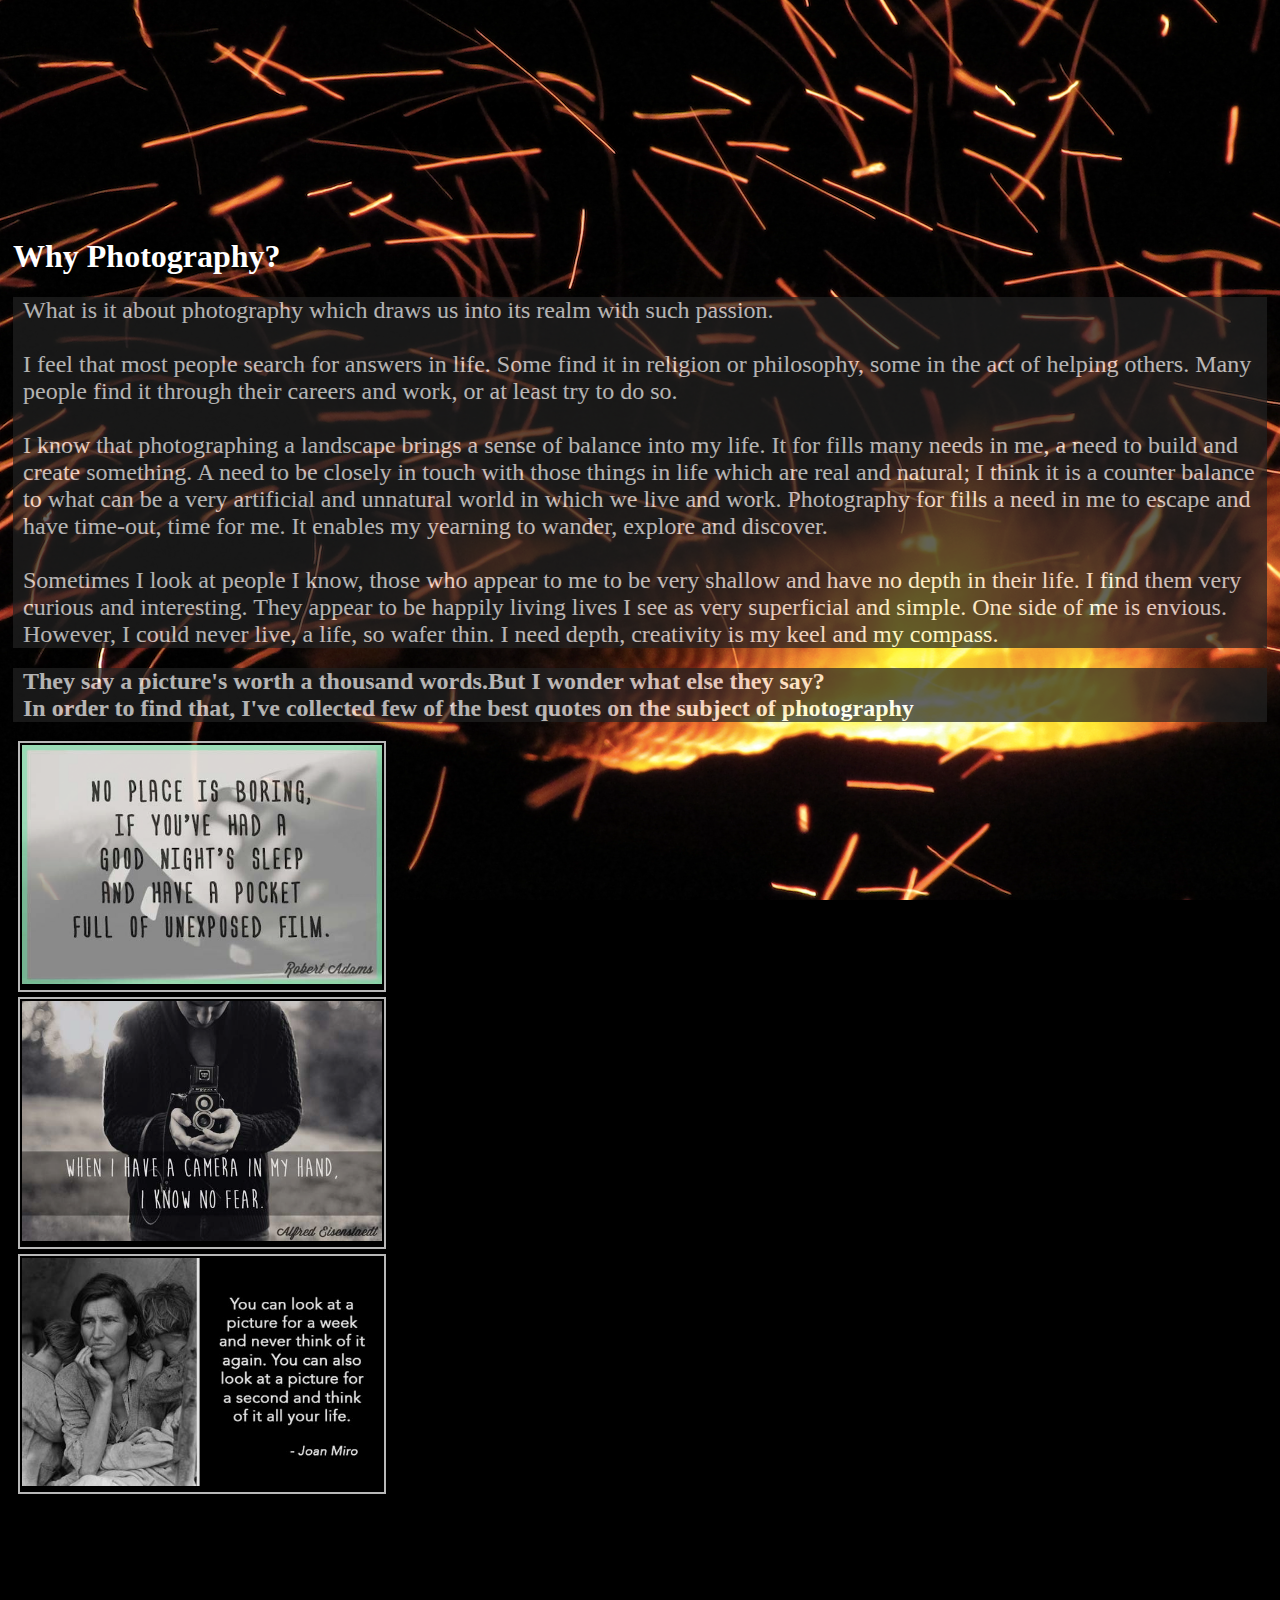
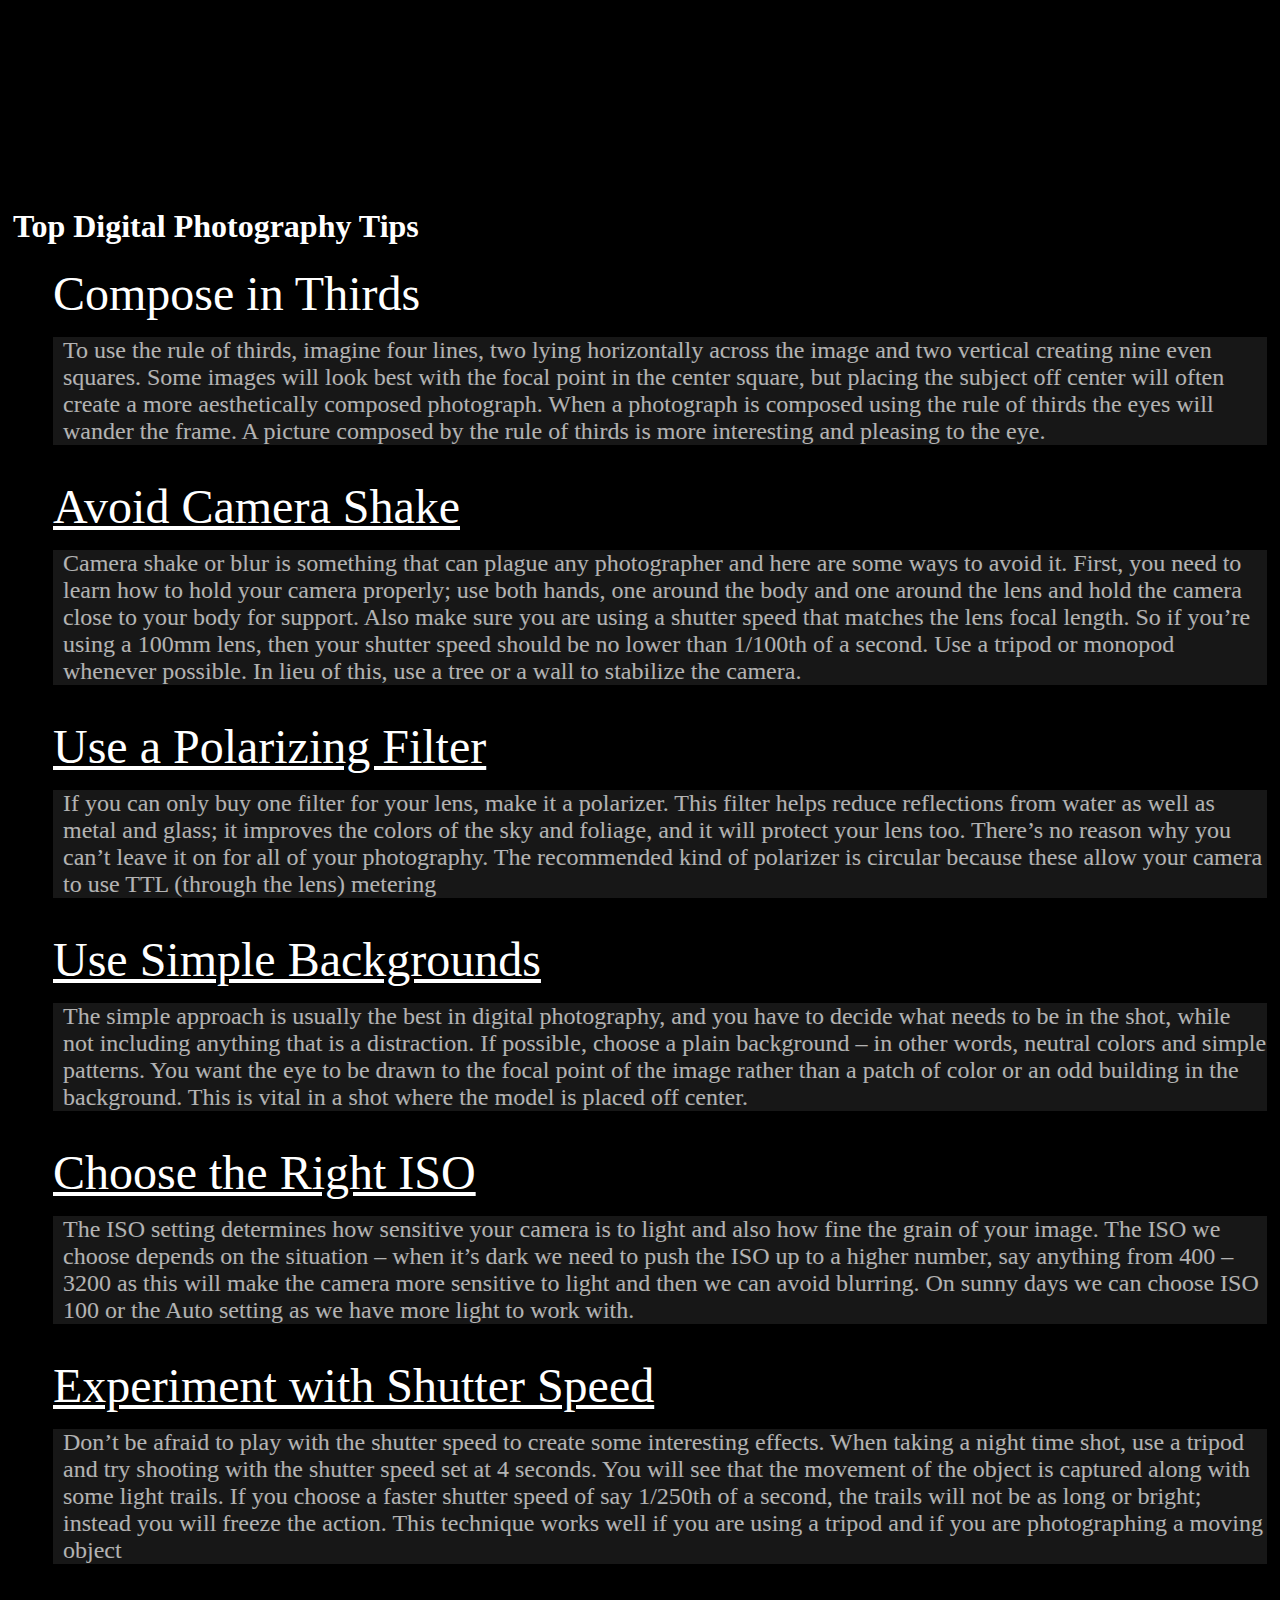
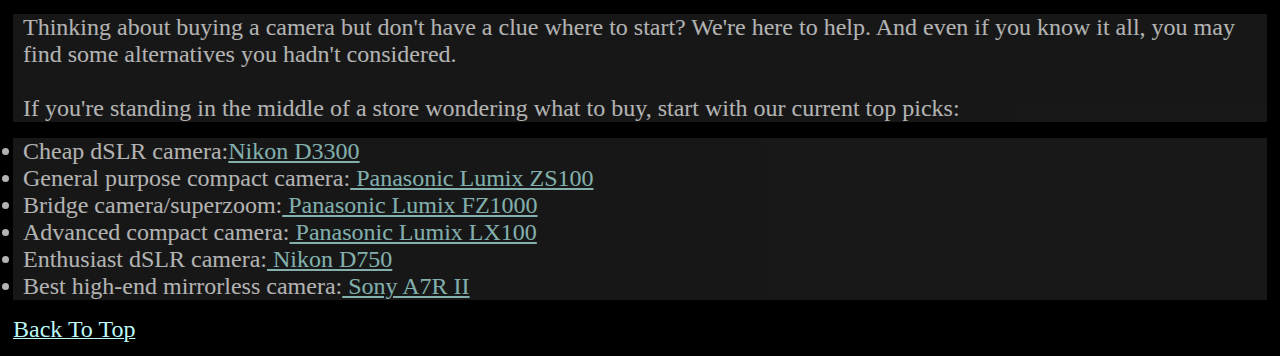
<file: Photography Project/details.html>
<!DOCTYPE html>
<html>
<head>
<title>WELCOME TO PICLENS | TIPS AND TRICKS</title><A NAME="top"> </A>
<link href="style.css" rel="stylesheet" type="text/css">
</head>
<body class="anime">
<header>
	
<nav class="cente">
<h2><font face="Georgia" color="white"> WELCOME TO PICLENS</font></h2>
<ul>
	<li> <a href="index.html"> Home </a></li>
	<li> <a href="page2.html">My Gallery </a></li>
	<li> Some Tips And Tricks</a></li>
	<li> <a href="page3.html"> About Me</a></li>
</ul>

</nav>
<br><br><br>
</header>

<h1><font face="Georgia" color="white"> Why Photography?</font></h1>
<p class="detail"><font face="Georgia" color="white" size="5px">
What is it about photography which draws us into its realm with such passion.<br><br>
I feel that most people search for answers in life. Some find it in religion or philosophy, some in the act of helping others. Many people find it through their careers and work, or at least try to do so.<br><br>
I know that photographing a landscape brings a sense of balance into my life. It for fills many needs in me, a need to build and create something.  A need to be closely in touch with those things in life which are real and natural; I think it is a counter balance to what can be a  very artificial and unnatural world in which we live and work. Photography for fills a need in me to escape and have time-out, time for me. It enables my yearning to wander, explore and discover.<br><br>
Sometimes I look at people I know,  those who appear to me to be very shallow and have no depth in their life. I find them very curious and interesting. They appear to be happily living lives I see as very superficial and simple.  One side of me is envious. However, I could never live, a life, so wafer thin. I need depth, creativity is my keel and my compass.
</font>
</p>

<h2 class="detail"><font face="Georgia" color="white">They say a picture's worth a thousand words.But I wonder what else they say?<br>In order to find that, I've collected few of the best quotes on the subject of photography </font></h2>


	<div class="pic"><img src="quote.jpg"> </div>
	<div class="pic"><img src="photoquote1.jpg"></div>
	<div class="pic"><img src="photoquote7.jpg"></div>
	<br><br><br><br><br><br><br><br><br><br><br><br><br><br><br><br>

<h1><font face="Georgia" color="white"><b>Top Digital Photography Tips</b></font></h1>

<ol>
	
	<li><font face="Georgia" color="white" size="10px">Compose in Thirds</font></li>
	 <p class="detail"><font face="Georgia" color="white" size="5px">To use the rule of thirds, imagine four lines, two lying horizontally across the image and two vertical creating nine even squares. Some images will look best with the focal point in the center square, but placing the subject off center will often create a more aesthetically composed photograph. When a photograph is composed using the rule of thirds the eyes will wander the frame. A picture composed by the rule of thirds is more interesting and pleasing to the eye.</font></p><br>

	 <li><font face="Georgia" color="white" size="10px"><u>Avoid Camera Shake</u></font></li>
	 <p class="detail"><font face="Georgia" color="white" size="5px"> Camera shake or blur is something that can plague any photographer and here are some ways to avoid it. First, you need to learn how to hold your camera properly; use both hands, one around the body and one around the lens and hold the camera close to your body for support. Also make sure you are using a shutter speed that matches the lens focal length. So if you’re using a 100mm lens, then your shutter speed should be no lower than 1/100th of a second. Use a tripod or monopod whenever possible. In lieu of this, use a tree or a wall to stabilize the camera.</font></p><br>

	<li><font face="Georgia" color="white" size="10px"><u>Use a Polarizing Filter</u></font></li>
	<p class="detail"><font face="Georgia" color="white" size="5px"> If you can only buy one filter for your lens, make it a polarizer. This filter helps reduce reflections from water as well as metal and glass; it improves the colors of the sky and foliage, and it will protect your lens too. There’s no reason why you can’t leave it on for all of your photography. The recommended kind of polarizer is circular because these allow your camera to use TTL (through the lens) metering</font></p><br>

	<li><font face="Georgia" color="white" size="10px"><u>Use Simple Backgrounds</u></font></li>
	<p class="detail"><font face="Georgia" color="white" size="5px">The simple approach is usually the best in digital photography, and you have to decide what needs to be in the shot, while not including anything that is a distraction. If possible, choose a plain background – in other words, neutral colors and simple patterns. You want the eye to be drawn to the focal point of the image rather than a patch of color or an odd building in the background. This is vital in a shot where the model is placed off center. </font></p><br>

	<li><font face="Georgia" color="white" size="10px"><u>Choose the Right ISO</u></font></li>
	<p class="detail"><font face="Georgia" color="white" size="5px"> The ISO setting determines how sensitive your camera is to light and also how fine the grain of your image. The ISO we choose depends on the situation – when it’s dark we need to push the ISO up to a higher number, say anything from 400 – 3200 as this will make the camera more sensitive to light and then we can avoid blurring. On sunny days we can choose ISO 100 or the Auto setting as we have more light to work with.</font></p><br>

	<li><font face="Georgia" color="white" size="10px"><u>Experiment with Shutter Speed</u></font></li>
	<p class="detail"><font face="Georgia" color="white" size="5px"> Don’t be afraid to play with the shutter speed to create some interesting effects. When taking a night time shot, use a tripod and try shooting with the shutter speed set at 4 seconds. You will see that the movement of the object is captured along with some light trails. If you choose a faster shutter speed of say 1/250th of a second, the trails will not be as long or bright; instead you will freeze the action. This technique works well if you are using a tripod and if you are photographing a moving object</font></p><br>
</ol>

<p class="detail"><font face="Georgia" color="white" size="5px">
Thinking about buying a camera but don't have a clue where to start? We're here to help. And even if you know it all, you may find some alternatives you hadn't considered.<br><br>

If you're standing in the middle of a store wondering what to buy, start with our current top picks: <br>
<ul class="detail">
<li> Cheap dSLR camera:<a href="http://www.amazon.in/Nikon-D3300-3-5-5-6G-70-300mm-4-5-6-3G/dp/B01LYQ9FRE/ref=sr_1_1?ie=UTF8&qid=1498468888&sr=8-1&keywords=Nikon+d3300">Nikon D3300</a></li>
<li> General purpose compact camera:<a href="http://shop.panasonic.com/cameras-and-camcorders/cameras/lumix-point-and-shoot-cameras/DMC-ZS100.html"> Panasonic Lumix ZS100</a></li>
<li> Bridge camera/superzoom:<a href="http://shop.panasonic.com/cameras-and-camcorders/cameras/lumix-point-and-shoot-cameras/DMC-FZ1000.html"> Panasonic Lumix FZ1000</a></li>
<li> Advanced compact camera:<a href="http://shop.panasonic.com/cameras-and-camcorders/cameras/lumix-point-and-shoot-cameras/DMC-LX100.html"> Panasonic Lumix LX100</a></li>
<li> Enthusiast dSLR camera:<a href="http://www.amazon.in/Nikon-D750-24-120-4G-Kit/dp/B00P3TQDOU/ref=sr_1_1?ie=UTF8&qid=1498469139&sr=8-1&keywords=Nikon+d750"> Nikon D750</a></li>
<li> Best high-end mirrorless camera:<a href="http://www.amazon.in/Sony-Alpha-Mirrorless-Digital-Camera/dp/B0158SRJVQ/ref=sr_1_2?ie=UTF8&qid=1498469200&sr=8-2&keywords=sony+A7R+II"> Sony A7R II</a></li>
</ul>

</font>
</p>

<A HREF="#top"><font size="5px" >Back To Top</A> 
</body></html>
</file>
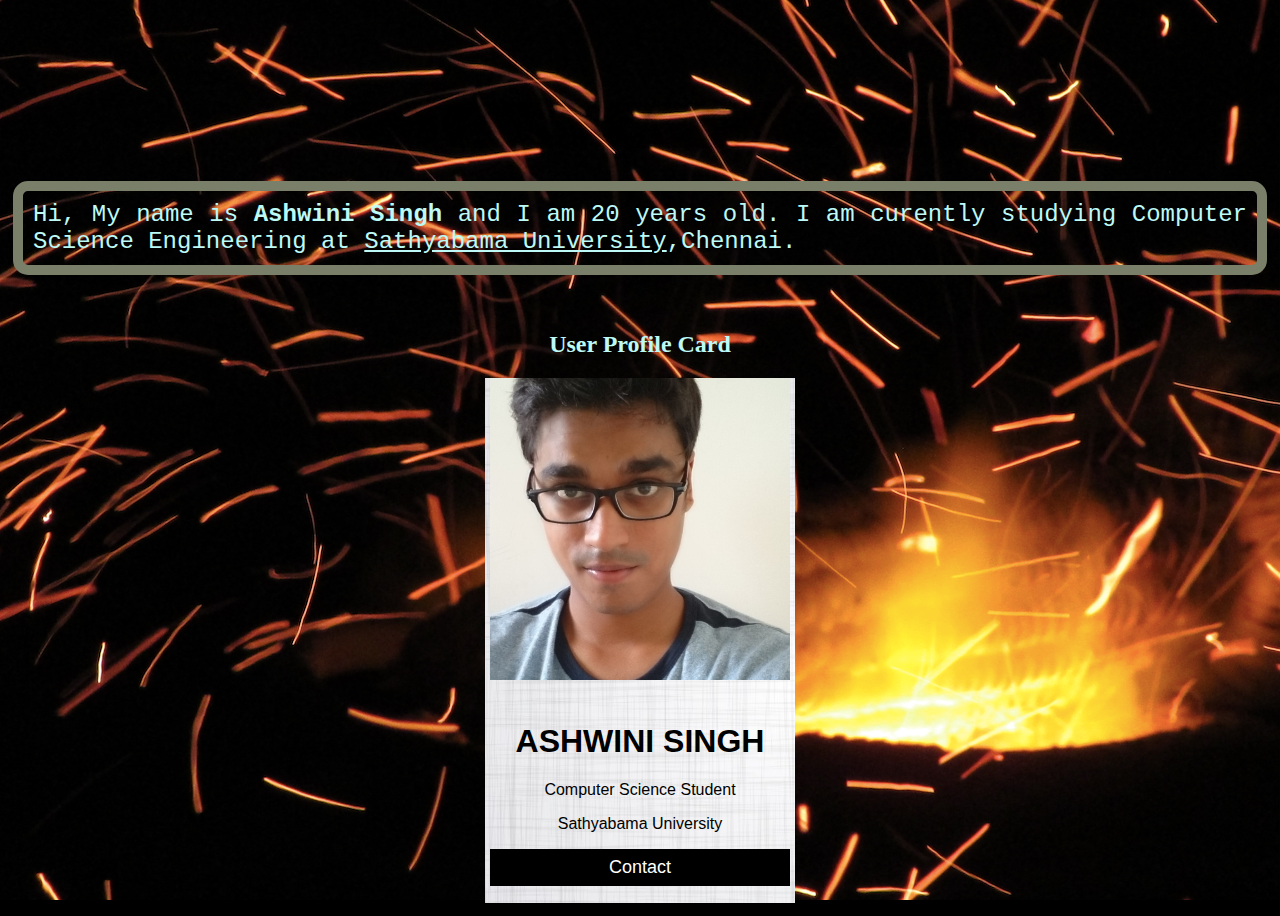
<file: Photography Project/page3.html>
<!DOCTYPE html>
<html>
<head>
<title>WELCOME TO PICLENS | ABOUT ME</title>
<link href="style.css" rel="stylesheet" type="text/css">
</head>
<body class="anime">
<header>
	
<nav class="cente">
<h2><font face="Georgia" color="white"> WELCOME TO PICLENS</font></h2>
<ul>
	<li class="anime"> <a href="index.html"> Home </a></li>
	<li class="anime"> <a href="page2.html">My Gallery</a></li>
	<li class="anime"> <a href="details.html">Some Tips And Tricks</a></li>
	<li class="anime"> About Me</a></li>
</ul>

</nav>

</header>
<br>	
<div style="border: #797F69 10px solid; padding: 10px; -moz-border-radius: 20px; -webkit-border-radius: 15px "> 
  
  <div style="text-align: justify"><font color="#BDF9F6" face="Courier New" size="5px">
Hi, My name is <b>Ashwini Singh</b> and I am 20 years old. I am curently studying Computer Science Engineering at <a href="http://www.sathyabamauniversity.ac.in"> Sathyabama University</a>,Chennai. 
</font></div> 
</div>
<div style="text-align: justify">&#160;</div>
<br>


<h2 style="text-align:center"><font color="#BDF9F6"> User Profile Card</font></h2>

<div class="card">
  <img src="me.JPG" alt="Ashwini" style="width:100%">
  <div class="container"><br>
    <h1>ASHWINI SINGH</h1>
    <p>Computer Science Student</p>
    <p>Sathyabama University</p>
   <p><button>Contact</button></p>
  </div>
</div>


</body>
</html>
</file>
<file: Photography Project/style.css>
body {			padding: 5px 5px 5px 5px;
                background-color: #000;
                background-image: url("15.jpg");
                background-repeat: no-repeat;
    			background-attachment: fixed;
            }
            .fly-in-text {
                list-style: none;
                position: absolute;
                left: 50%;
                top: 50%;
                transform: translateX(-50%) translateY(-50%);
            }
            .fly-in-text li {
                display: inline-block;
                margin-right: 50px;
                font-family: Open Sans, Arial;
                font-weight: 300;
                font-size: 4em;
                color: #fff;
                opacity: 1;
                transition: all 2.5s ease;
            }
            .fly-in-text li:last-child {
                margin-right: 0;
            }
            .fly-in-text.hidden li {
                opacity: 0;
            }

header {

	opacity: 0.5%;
	padding: 5px 15px 15px 15px;
}





.fly-in-text.hidden li {
                opacity: 0;
            }
            .fly-in-text.hidden li:nth-child(1) { transform: translateX(-200px) translateY(-200px); }
            .fly-in-text.hidden li:nth-child(2) { transform: translateX(20px) translateY(100px); }
            .fly-in-text.hidden li:nth-child(3) { transform: translateX(-150px) translateY(-80px); }
            .fly-in-text.hidden li:nth-child(4) { transform: translateX(10px) translateY(-200px); }
            .fly-in-text.hidden li:nth-child(5) { transform: translateX(-300px) translateY(200px); }
            .fly-in-text.hidden li:nth-child(6) { transform: translateX(20px) translateY(-20px); }
            .fly-in-text.hidden li:nth-child(7) { transform: translateX(30px) translateY(200px); }
            
nav ul {
	margin 0;
	display: inline;
}

nav ul li {
	font-size: 23px;
	background: green;
	opacity: 0.5;
    filter: alpha(opacity=50);
	color: white;
	display: inline-block;
	list-style-type: none;
    padding: 10px 20px;
    border-radius: 15px;
    text-shadow: 2px 2px 2px #111;

}
nav ul li:hover {
	    opacity: 1.0;
    filter: alpha(opacity=100); 

}

.cente {
	text-align: center;
	font-size: 20px;
}


div.gallery {
	padding: 2px;
    margin: 10px 35px;
    border: 2px solid #ccc;
    float: left;
    width: 360px;
    opacity: 0.9;
}

div.gallery:hover {
    border: 2px solid #777;
    opacity: 1.0;
}

div.gallery img {
    width: 100%;
    height: auto;
}

div.desc {
    padding: 15px;
    text-align: center;
}



div.galleryth:hover {
    border: 2px solid #777;
    opacity: 0.2;
}
div.galleryth img {
    width: 100%;
    height: auto;
}
div.galleryth {
	padding: 2px;
    margin: 10px 35px;
    border: 2px solid #ccc;
    float: left;
    width: 360px;
    opacity: 0.9;
}

.card {
  max-width: 300px;
  margin: auto;
  text-align: center;
  font-family: arial;
  background-image: url("bg.jpg");
  padding-bottom: 0.1px;
  padding-left: 5px;
  padding-right: 5px;
}



button {
  border: none;
  outline: 0;
  display: inline-block;
  padding: 8px;
  color: white;
  background-color: #000;
  text-align: center;
  cursor: pointer;
  width: 100%;
  font-size: 18px;
}



button:hover, a:hover {
  opacity: 0.7;
}


.detail{
	background-color:#222;
	opacity: 0.7;
	padding-left: 10px;
}


.pic
{
	padding: 2px;
    margin: 5px;
   	border: 2px solid #ccc;	
    float: center;
    width: 360px;
    opacity: 0.9;
}

.pic img {
    width: 100%;
    height: auto;

}
 a {
 	color: #BDF9F6;
 }


 .anime{
 	animation: fadein 1s ease-in;
 }

 @keyframes fadein {
 	from {
 		opacity: 0;
 	}
 	to {
 		opacity: 0.5;
 	}

 }

 .animefront{
 	animation: fadein 2s ease-in;
 }

 @keyframes fadein {
 	from {
 		opacity: 0;
 	}
 	to {
 		opacity: 0.5;
 	}

 }
</file>
